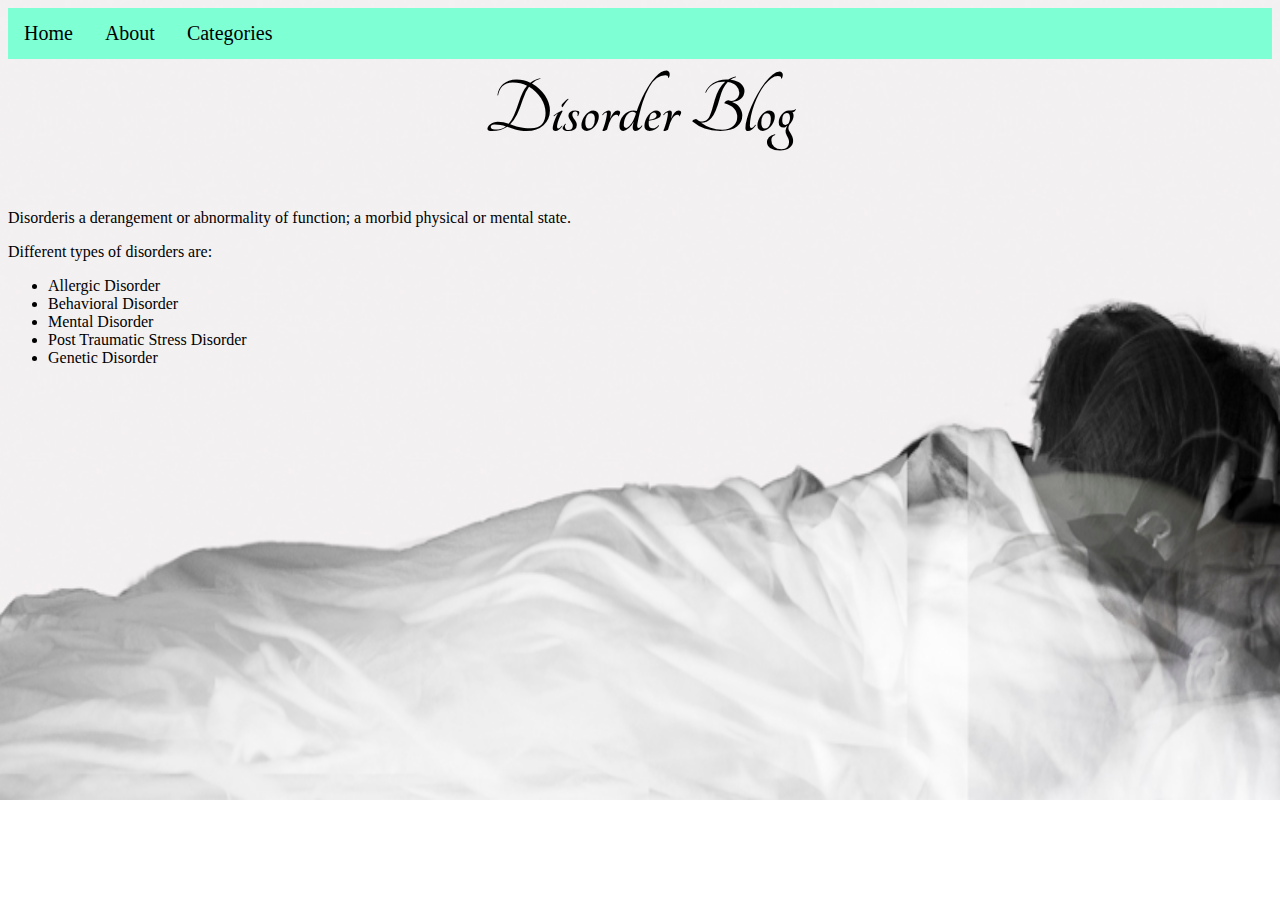
<file: index.html>
<!DOCTYPE html>
<html>
<head>
 <link rel="stylesheet" type="text/css" href="http://fonts.googleapis.com/css?family=Tangerine">
<meta charset="utf-8">
	<title>disorder</title>

<link rel = "stylesheet" type = "text/css"
   href = "style.css" />
   
<link rel = "stylesheet" type = "text/css"
   href = "animate.css" />
   
  
   
   

</head>
<body>
<script src="https://ajax.googleapis.com/ajax/libs/jquery/1.12.4/jquery.min.js"></script>

<script>
  
$(document).ready(function(){
   $("#pp").addClass("animated zoomIn");
   $("#oo").addClass("animated flipInX");

    });

</script>



<ul id="menu">
  <li><a href="#menu">Home</a></li>
  <li><a href="about.html">About</a></li>
   <li class="dropdown">
    <a href="#" class="dropbtn">Categories</a>
    <div class="dropdown-content">
      <a href="genetic.html">Genetic Disorders</a>
      <a href="ptsd.html">PTSD</a>
       </div>
  </li>
</ul>
<div id="pp"><h1>Disorder Blog</h1></div> 
<div id="oo">
<p>Disorderis a derangement or abnormality of function; a morbid physical or mental state.</p>
<p>Different types of disorders are:</p>
<ul id="types">
	<li>Allergic Disorder</li>
	<li>Behavioral Disorder</li>
	<li>Mental Disorder</li>
	<li>Post Traumatic Stress Disorder</li>
	<li>Genetic Disorder</li>
	</ul>
</div>
</body>
</html>
</file>
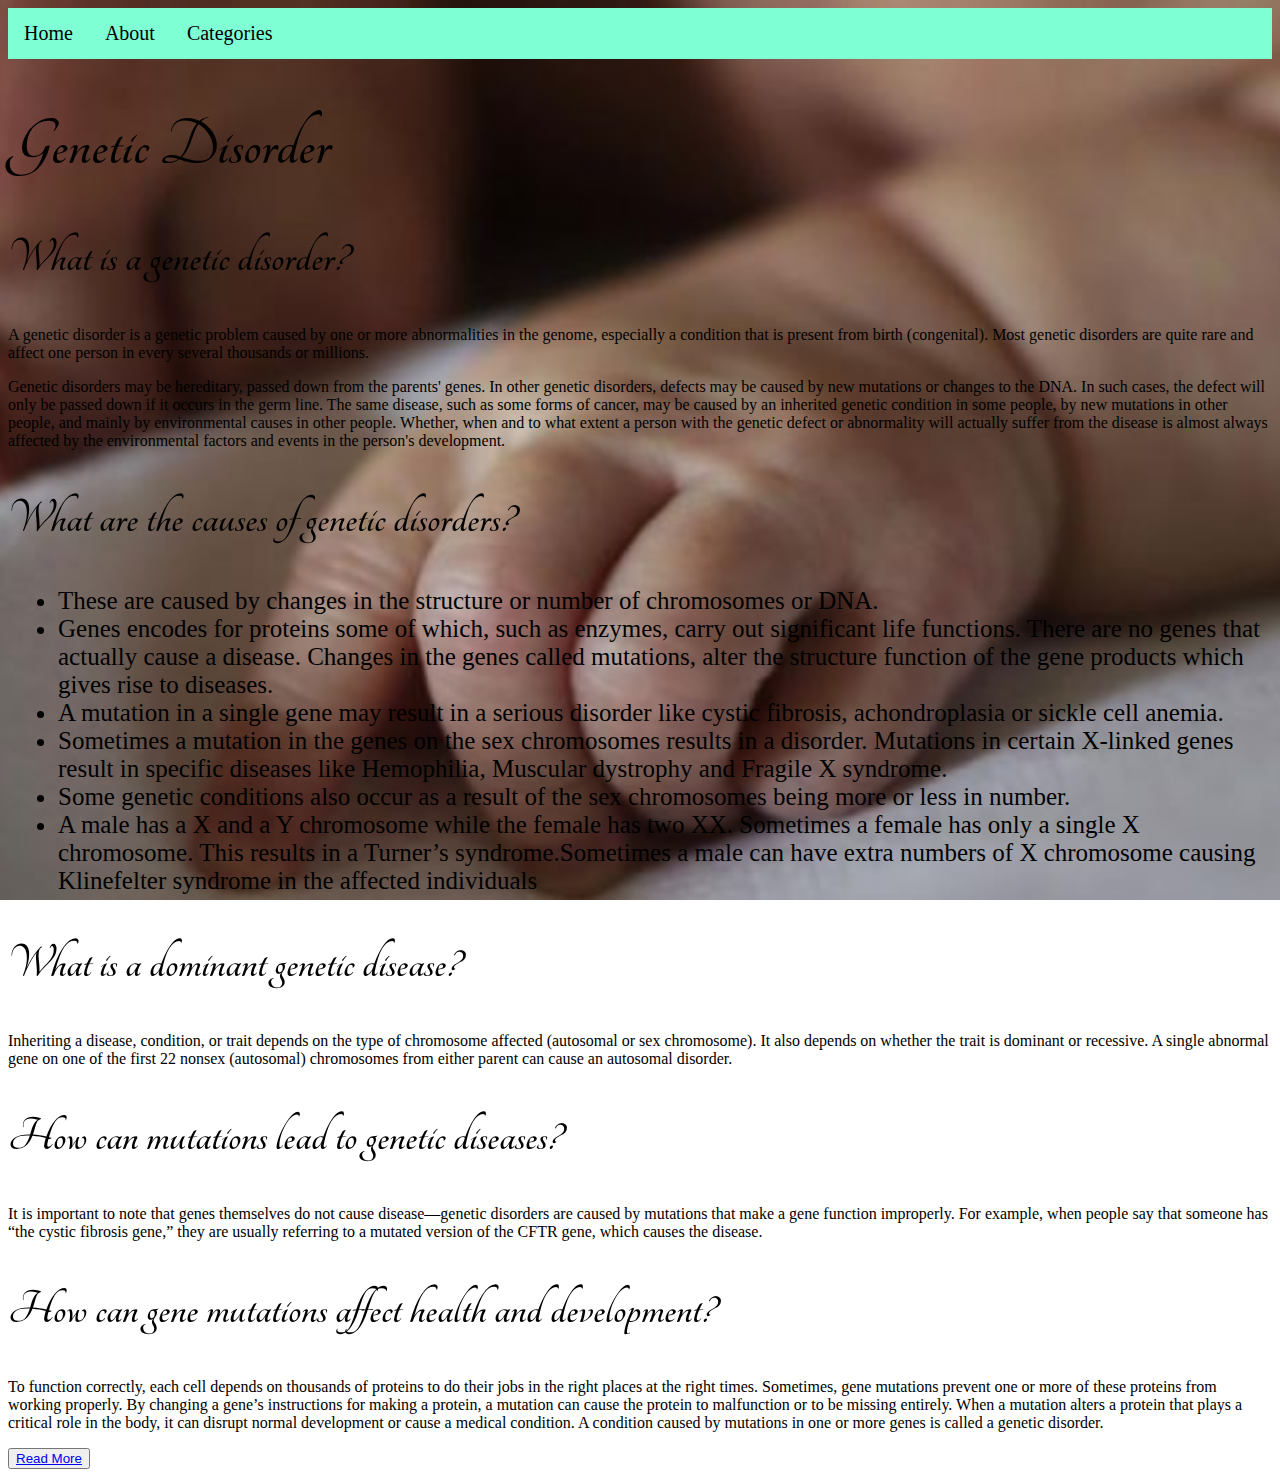
<file: genetic.html>
<!DOCTYPE html>
<html>
<head>

	<title>genetic</title>
	 <link rel="stylesheet" type="text/css" href="http://fonts.googleapis.com/css?family=Tangerine">
   <link rel = "stylesheet" type = "text/css"
   href = "animate.css" />

<style>
#cause{
         font-size: 25px;
          margin-left: 10px;}
#menu{ list-style-type: none;
    margin: 0;
    padding: 0;
    overflow: hidden;
    background-color: #7FFFD4;}
    #menu li {
    float: left;
}
h2{font-size: 50px;
   font-family:"Tangerine";}

#menu li a, .dropbtn {
    display: inline-block;
    color: black;
    font-size: 20px;
    text-align: center;
    padding: 14px 16px;
    text-decoration: none;
}

#menu li a:hover, .dropdown:hover .dropbtn {
    background-color: #6495ED;
}

#menu li.dropdown {
    display: inline-block;
}

.dropdown-content {
    display: none;
    position: absolute;
    background-color: #f9f9f9;
    min-width: 160px;
    box-shadow: 0px 8px 16px 0px rgba(0,0,0,0.2);
}

.dropdown-content a {
    color: black;
    padding: 12px 16px;
    text-decoration: none;
    display: block;
    
}

.dropdown-content a:hover {background-color: #f1f1f1}

.dropdown:hover .dropdown-content {
    display: block;
}
h1{font-family:"Tangerine";
   font-size: 70px;
margin-top: 50px;}
#symp{list-style-image: url(a.jpg);
         font-size: 25px;
          margin-left: 10px;}

  body{ background: url(baby.jpg) no-repeat center fixed; 
    background-size: cover;}        
</style>
</head>
<body>
<script src="https://ajax.googleapis.com/ajax/libs/jquery/1.12.4/jquery.min.js"></script>

<script>

  
$(document).ready(function(){
   $("#aa").addClass("animated zoomIn");
   

    });

</script>

<ul id="menu">
  <li><a href="p2.html">Home</a></li>
  <li><a href="about.html">About</a></li>
   <li class="dropdown">
    <a href="#" class="dropbtn">Categories</a>
    <div class="dropdown-content">
      <a href="genetic.html">Genetic Disorders</a>
      <a href="ptsd.html">PTSD</a>
       </div>
  </li>
</ul>
<div id="aa"><h1>Genetic Disorder</h1></div>
<h2>What is a genetic disorder?</h2>
<p>A genetic disorder is a genetic problem caused by one or more abnormalities in the genome, especially a condition that is present from birth (congenital). Most genetic disorders are quite rare and affect one person in every several thousands or millions.</p>
<p>Genetic disorders may be hereditary, passed down from the parents' genes. In other genetic disorders, defects may be caused by new mutations or changes to the DNA. In such cases, the defect will only be passed down if it occurs in the germ line. The same disease, such as some forms of cancer, may be caused by an inherited genetic condition in some people, by new mutations in other people, and mainly by environmental causes in other people. Whether, when and to what extent a person with the genetic defect or abnormality will actually suffer from the disease is almost always affected by the environmental factors and events in the person's development.</p>
<h2>What are the causes of genetic disorders?</h2>
<ul id="cause">
  <li>These are caused by changes in the structure or number of chromosomes or DNA.</li>
  <li>Genes encodes for proteins some of which, such as enzymes, carry out significant life functions. There are no genes that actually cause a disease. Changes in the genes called mutations, alter the structure function of the gene products which gives rise to diseases.</li>
  <li> A mutation in a single gene may result in a serious disorder like cystic fibrosis, achondroplasia or sickle cell anemia. </li>
  <li>Sometimes a mutation in the genes on the sex chromosomes results in a disorder. Mutations in certain X-linked genes result in specific diseases like Hemophilia, Muscular dystrophy and Fragile X syndrome.</li>
  <li>Some genetic conditions also occur as a result of the sex chromosomes being more or less in number. </li><li>A male has a X and a Y chromosome while the female has two XX. Sometimes a female has only a single X chromosome. This results in a Turner’s syndrome.Sometimes a male can have extra numbers of X chromosome causing Klinefelter syndrome in the affected individuals</li>
</ul>
<h2>What is a dominant genetic disease?</h2>
<p>Inheriting a disease, condition, or trait depends on the type of chromosome affected (autosomal or sex chromosome). It also depends on whether the trait is dominant or recessive. A single abnormal gene on one of the first 22 nonsex (autosomal) chromosomes from either parent can cause an autosomal disorder.</p>
<h2>How can mutations lead to genetic diseases?</h2>
<p>It is important to note that genes themselves do not cause disease—genetic disorders are caused by mutations that make a gene function improperly. For example, when people say that someone has “the cystic fibrosis gene,” they are usually referring to a mutated version of the CFTR gene, which causes the disease.</p>
<h2>How can gene mutations affect health and development?</h2>
<p>To function correctly, each cell depends on thousands of proteins to do their jobs in the right places at the right times. Sometimes, gene mutations prevent one or more of these proteins from working properly. By changing a gene’s instructions for making a protein, a mutation can cause the protein to malfunction or to be missing entirely. When a mutation alters a protein that plays a critical role in the body, it can disrupt normal development or cause a medical condition. A condition caused by mutations in one or more genes is called a genetic disorder.</p>
<button type="text" ><a href="https://ghr.nlm.nih.gov/primer/mutationsanddisorders/mutationscausedisease">Read More</button>
</body>
</html>
</file>
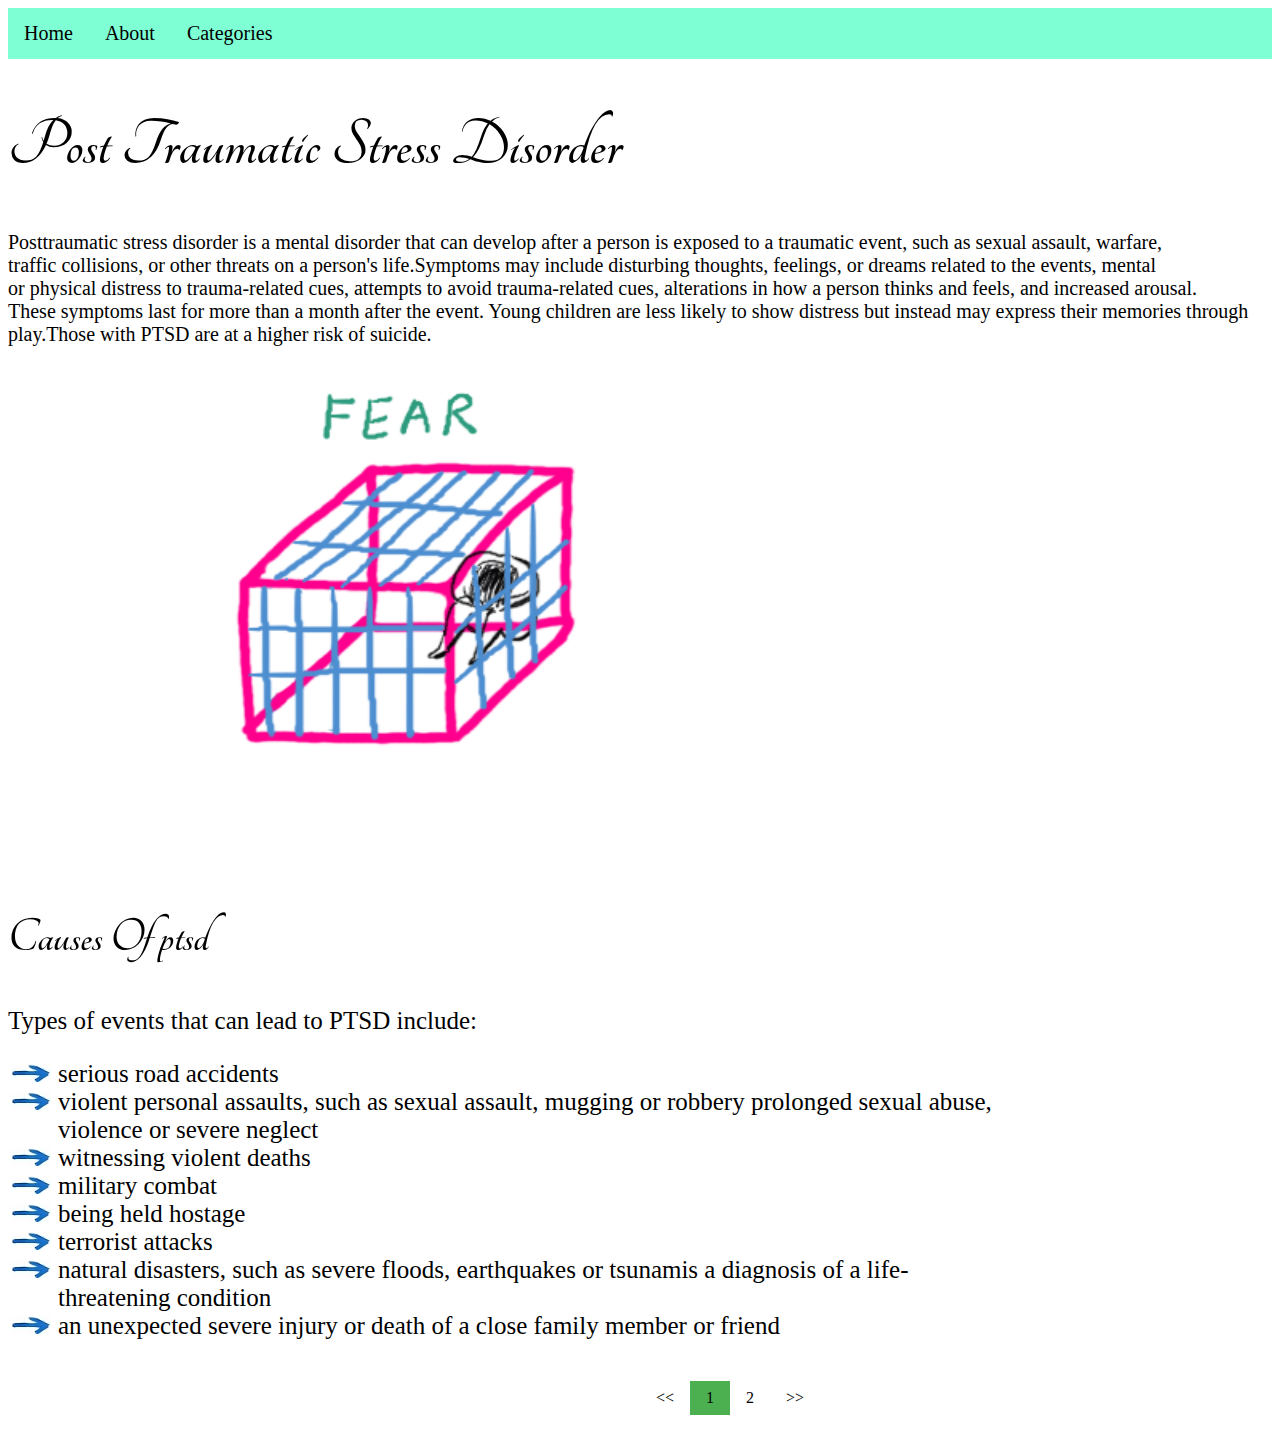
<file: ptsd.html>
<!DOCTYPE html>
<html>
<head>

	<title>ptsd</title>
	 <link rel="stylesheet" type="text/css" href="http://fonts.googleapis.com/css?family=Tangerine">
<link rel = "stylesheet" type = "text/css"
   href = "animate.css" />
<style>
#menu{ list-style-type: none;
    margin: 0;
    padding: 0;
    overflow: hidden;
    background-color: #7FFFD4;}

 #menu li {
    float: left;
}

#menu li a, .dropbtn {
    display: inline-block;
    color: black;
    font-size: 20px;
    text-align: center;
    padding: 14px 16px;
    text-decoration: none;
}
#menu li a:hover,.dropdown:hover.dropbtn {
    background-color: #6495ED;
}

#menu li.dropdown {
    display: inline-block;
}

.dropdown-content {
    display: none;
    position: absolute;
    background-color: #f9f9f9;
    min-width: 160px;
    box-shadow: 0px 8px 16px 0px rgba(0,0,0,0.2);
}

.dropdown-content a {
    color: black;
    padding: 12px 16px;
    text-decoration: none;
    display: block;
    
}

.dropdown-content a:hover {background-color: #f1f1f1}

.dropdown:hover .dropdown-content {
    display: block;
}

	
#causes{list-style-image: url(a.jpg);
         font-size: 25px;
          margin-left: 10px;}

p{font-size: 20px;
  }
  #bb{font-family: "Abril Fatface";}

h1{font-family:"Tangerine";
   font-size: 70px;
margin-top: 50px;}

h2{font-size: 50px;
   font-family:"Tangerine";}

#event{font-size:25px;}

ul.pagination {
    display: inline-block;
    padding: 0;
    margin-left: 50%;
    text-align: center;
}

ul.pagination li {display: inline;}

ul.pagination li a {
    color: black;
    float: left;
    padding: 8px 16px;
    text-decoration: none;
}

ul.pagination li a.active {
    background-color: #4CAF50;
    color: black;
}

ul.pagination li a:hover:not(.active) {background-color: #ddd;}
</style>
</head>
<body>
<script src="https://ajax.googleapis.com/ajax/libs/jquery/1.12.4/jquery.min.js"></script>

<script>

  
$(document).ready(function(){
   $("#bb").addClass("animated zoomIn");
   

    });

</script>
<ul id="menu">
  <li><a href="p2.html">Home</a></li>
  <li><a href="about.html">About</a></li>
   <li class="dropdown">
    <a href="#" class="dropbtn">Categories</a>
    <div class="dropdown-content">
      <a href="genetic.html">Genetic Disorders</a>
      <a href="ptsd.html">PTSD</a>
       </div>
  </li>
</ul>
<div id="bb"><h1>Post Traumatic Stress Disorder</h1></div>
<p id="bb">Posttraumatic stress disorder is a mental disorder that can develop after a person is exposed to a traumatic event, such as sexual assault, warfare,<br> traffic collisions, or other threats on a person's life.Symptoms may include disturbing thoughts, feelings, or dreams related to the events, mental<br> or physical distress to trauma-related cues, attempts to avoid trauma-related cues, alterations in how a person thinks and feels, and increased arousal. <br>These symptoms last for more than a month after the event. Young children are less likely to show distress but instead may express their memories through<br> play.Those with PTSD are at a higher risk of suicide.</p>
<img src="fear.gif" width="800px" height="500px">
<h2>Causes Of ptsd</h2>
<p id="event">Types of events that can lead to PTSD include:
<ul id="causes">
<li>serious road accidents</li>
<li>violent personal assaults, such as sexual assault, mugging or robbery
prolonged sexual abuse,<br> violence or severe neglect</li>
<li>witnessing violent deaths</li>
<li>military combat</li>
<li>being held hostage</li>
<li>terrorist attacks</li>
<li>natural disasters, such as severe floods, earthquakes or tsunamis
a diagnosis of a life-<br>threatening condition</li>
<li>an unexpected severe injury or death of a close family member or friend</li>
</ul>
</p>
<ul class="pagination">
  <li><a href="#"><<</a></li>
  <li><a class="active" href="ptsd.html">1</a></li>
  <li><a href="ptsd2.html">2</a></li>
  <li><a href="#">>></a></li>
</ul>
</body>
</html>
</file>
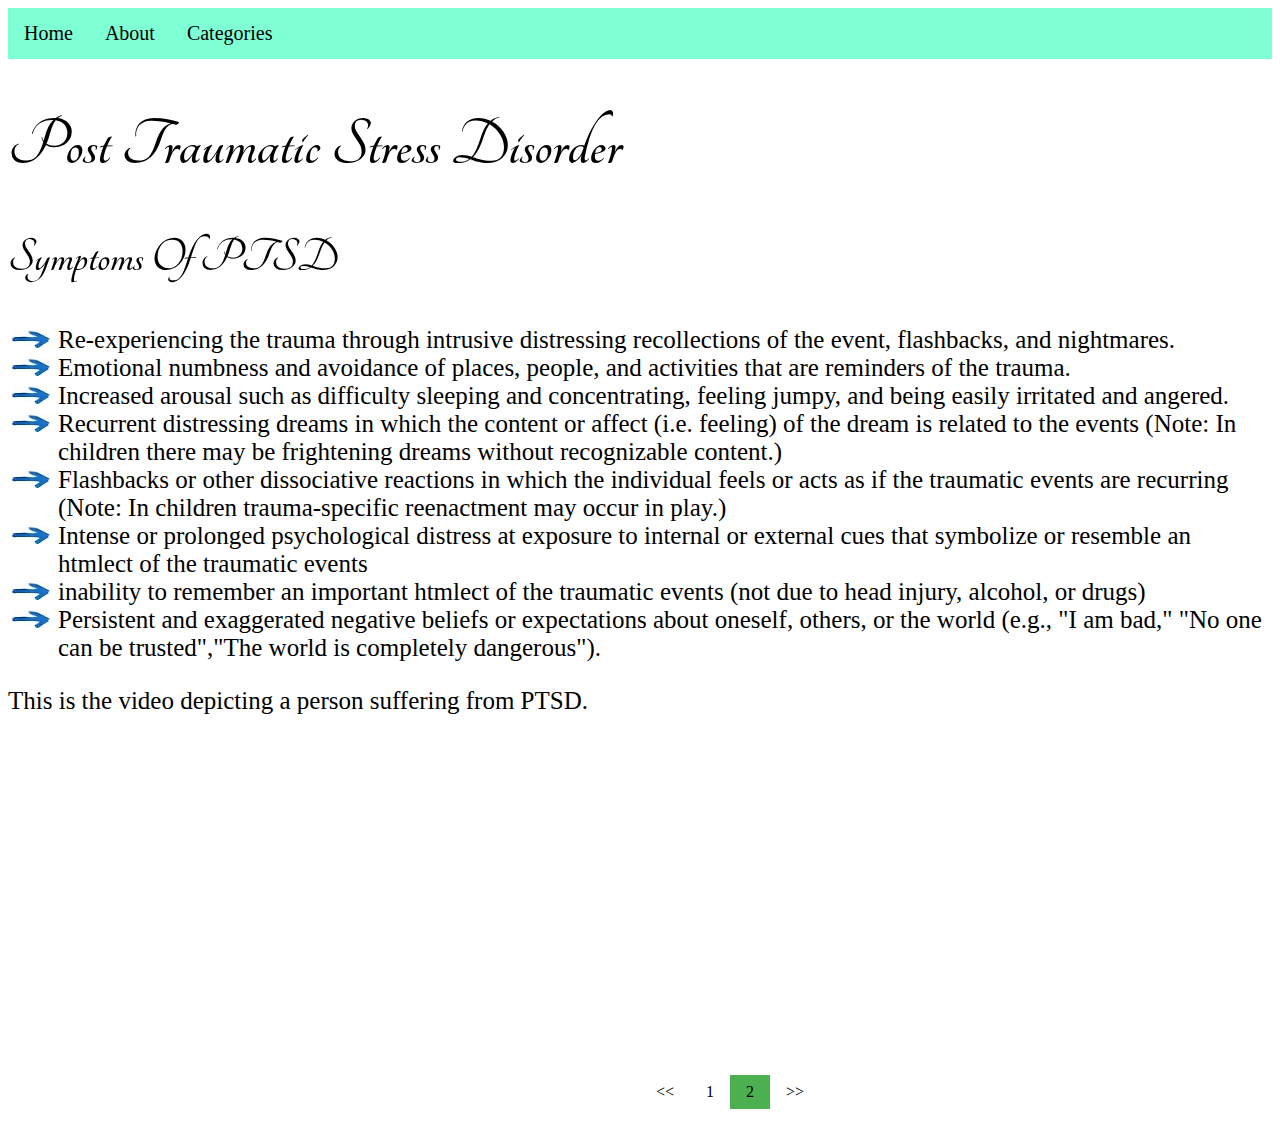
<file: ptsd2.html>
<!DOCTYPE html>
<html>
<head>

	<title>ptsd2</title>
	 <link rel="stylesheet" type="text/css" href="http://fonts.googleapis.com/css?family=Tangerine">
     <meta charset="utf-8">
     <link rel = "stylesheet" type = "text/css"
   href = "animate.css" />


<style>

#menu{ list-style-type: none;
    margin: 0;
    padding: 0;
    overflow: hidden;
    background-color: #7FFFD4;}
    #menu li {
    float: left;
}

#menu li a, .dropbtn {
    display: inline-block;
    color: black;
    font-size: 20px;
    text-align: center;
    padding: 14px 16px;
    text-decoration: none;
}

#menu li a:hover, .dropdown:hover .dropbtn {
    background-color: #6495ED;
}

#menu li.dropdown {
    display: inline-block;
}

.dropdown-content {
    display: none;
    position: absolute;
    background-color: #f9f9f9;
    min-width: 160px;
    box-shadow: 0px 8px 16px 0px rgba(0,0,0,0.2);
}

.dropdown-content a {
    color: black;
    padding: 12px 16px;
    text-decoration: none;
    display: block;
    
}

.dropdown-content a:hover {background-color: #f1f1f1}

.dropdown:hover .dropdown-content {
    display: block;
}
#vid{text-align: center;}
h2{font-size: 50px;
   font-family:"Tangerine";}

h1{font-family:"Tangerine";
   font-size: 70px;
margin-top: 50px;}

#symp{list-style-image: url(a.jpg);
         font-size: 25px;
          margin-left: 10px;}

 p{font-size: 25px;}         

ul.pagination {
    display: inline-block;
    padding: 0;
    margin-left: 50%;
    text-align: center;
}

ul.pagination li {display: inline;}

ul.pagination li a {
    color: black;
    float: left;
    padding: 8px 16px;
    text-decoration: none;
}

ul.pagination li a.active {
    background-color: #4CAF50;
    color: black;
}

ul.pagination li a:hover:not(.active) {background-color: #ddd;}

</style>
</head>
<body>

<script src="https://ajax.googleapis.com/ajax/libs/jquery/1.12.4/jquery.min.js"></script>

<script>

  
$(document).ready(function(){
   $("#cc").addClass("animated zoomIn");
   

    });

</script>

<ul id="menu">
  <li><a href="p2.html">Home</a></li>
  <li><a href="about.html">About</a></li>
   <li class="dropdown">
    <a href="#" class="dropbtn">Categories</a>
    <div class="dropdown-content">
      <a href="genetic.html">Genetic Disorders</a>
      <a href="ptsd.html">PTSD</a>
       </div>
  </li>
</ul>
<div id="cc"><h1>Post Traumatic Stress Disorder</h1></div>
<h2>Symptoms Of PTSD</h2>
<ul id="symp">
    <li>Re-experiencing the trauma through intrusive distressing recollections of the event, flashbacks, and nightmares.</li>
    <li>Emotional numbness and avoidance of places, people, and activities that are reminders of the trauma.</li>
    <li>Increased arousal such as difficulty sleeping and concentrating, feeling jumpy, and being easily irritated and angered.</li>
    <li>Recurrent distressing dreams in which the content or affect (i.e. feeling) of the dream is related to the events (Note: In children there may be frightening dreams without recognizable content.)</li>
    <li>Flashbacks or other dissociative reactions in which the individual feels or acts as if the traumatic events are recurring (Note: In children trauma-specific reenactment may occur in play.)</li>
    <li>Intense or prolonged psychological distress at exposure to internal or external cues that symbolize or resemble an htmlect of the traumatic events</li>
    <li>inability to remember an important htmlect of the traumatic events (not due to head injury, alcohol, or drugs)</li>
<li>Persistent and exaggerated negative beliefs or expectations about oneself, others, or the world (e.g., "I am bad," "No one can be trusted","The world is completely dangerous"). </li>
</ul>

<p>This is the video depicting a person suffering from PTSD.</p>
<div id="vid">
<iframe width="560" height="315" src="https://www.youtube.com/embed/NGcaA1deX5s" frameborder="0" allowfullscreen></iframe>
</div>
<ul class="pagination">
  <li><a href="#"><<</a></li>
  <li><a  href="ptsd.html">1</a></li>
  <li><a class="active" href="ptsd2.html">2</a></li>
  <li><a href="#">>></a></li>
</ul>
</body>
</html>
</file>
<file: style.css>
body{background: url(dis.jpg) no-repeat;
     background-size: 1500px 800px}
h1{text-align: center;
   font-family:"Tangerine";
   font-size: 80px;
margin-top: 10px;}
#menu{ list-style-type: none;
    margin: 0;
    padding: 0;
    overflow: hidden;
    background-color: #7FFFD4;}
    #menu li {
    float: left;
}

#menu li a, .dropbtn {
    display: inline-block;
    color: black;
    font-size: 20px;
    text-align: center;
    padding: 14px 16px;
    text-decoration: none;
}

#menu li a:hover, .dropdown:hover .dropbtn {
    background-color: #6495ED;
}

#menu li.dropdown {
    display: inline-block;
}

.dropdown-content {
    display: none;
    position: absolute;
    background-color: #f9f9f9;
    min-width: 160px;
    box-shadow: 0px 8px 16px 0px rgba(0,0,0,0.2);
}

.dropdown-content a {
    color: black;
    padding: 12px 16px;
    text-decoration: none;
    display: block;
    
}

.dropdown-content a:hover {background-color: #f1f1f1}

.dropdown:hover .dropdown-content {
    display: block;
}
p{font-family: 
   font-size:20px;}
</file>
